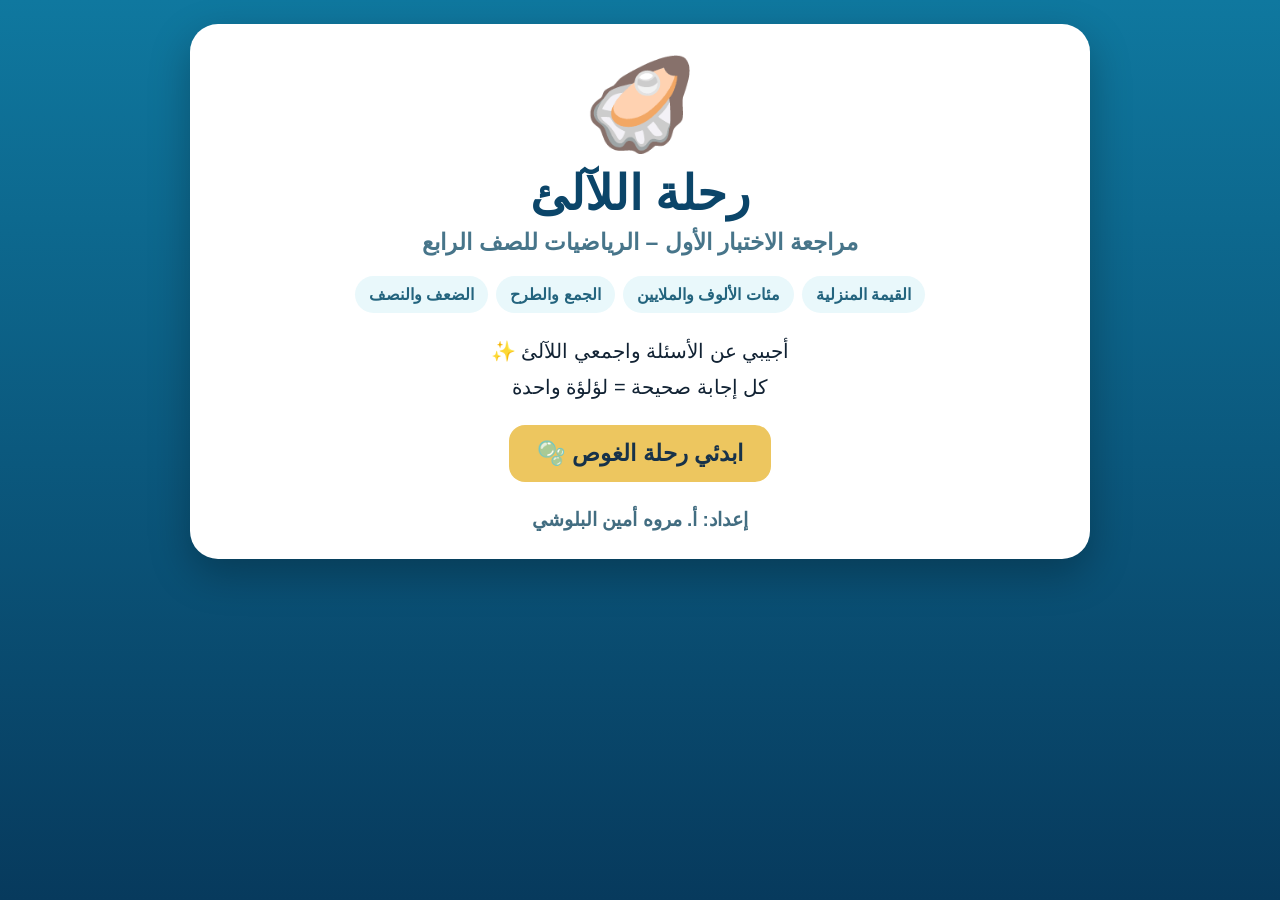
<file: pearl-quest-grade4.html>
<!doctype html><html lang="ar" dir="rtl"><meta charset="utf-8"><meta name="viewport" content="width=device-width,initial-scale=1"><title>رحلة اللآلئ</title><style>
body{margin:0;font-family:Tahoma,Arial;background:linear-gradient(#0f789f,#073a5d);min-height:100vh;color:#123}
main{max-width:900px;margin:auto;padding:24px}.card{background:#fff;border-radius:28px;padding:28px;box-shadow:0 15px 40px #0004}.center{text-align:center}
h1{font-size:48px;color:#0b4569;margin:8px}.sub{font-size:23px;color:#47758a;font-weight:bold}.tags{display:flex;gap:8px;flex-wrap:wrap;justify-content:center;margin:20px}.tag{background:#e9f8fb;padding:9px 14px;border-radius:30px;font-weight:bold;color:#23647e}
button{font:inherit;font-weight:bold;cursor:pointer;border:0}.start{padding:15px 28px;border-radius:16px;background:#edc65f;font-size:23px;color:#17324a}.credit{margin-top:26px;font-size:19px;font-weight:bold;color:#426d81}
#game,#end{display:none}.top{display:flex;justify-content:space-between;gap:10px;flex-wrap:wrap;margin-bottom:14px}.badge{background:#fff;padding:11px 15px;border-radius:15px;font-weight:bold;color:#0b4569}
.q{font-size:29px;line-height:1.7;color:#0b4569;font-weight:bold;margin:20px 0}.ans{display:grid;grid-template-columns:1fr 1fr;gap:12px}.ans button{padding:16px;border:2px solid #dcebf0;border-radius:16px;background:#f9fcfd;font-size:21px;color:#244b60}.ok{background:#e8f7ee!important;border-color:#6fc18f!important}.bad{background:#fff0f0!important;border-color:#df9999!important}.fb{text-align:center;min-height:55px;font-size:19px;font-weight:bold;margin-top:18px}.next{display:none;margin:auto;padding:12px 24px;border-radius:14px;background:#0b4569;color:white}.pearls{display:flex;flex-wrap:wrap;justify-content:center;gap:7px;margin-top:18px}.p{width:30px;height:30px;border-radius:50%;background:radial-gradient(circle at 35% 30%,#fff,#e9eef0 60%,#a9cbd8);box-shadow:0 2px 5px #0003}
@media(max-width:650px){h1{font-size:36px}.ans{grid-template-columns:1fr}.q{font-size:24px}}</style>
<body><main>
<section id="home"><div class="card center"><div style="font-size:90px">🦪</div><h1>رحلة اللآلئ</h1><div class="sub">مراجعة الاختبار الأول – الرياضيات للصف الرابع</div><div class="tags"><span class="tag">القيمة المنزلية</span><span class="tag">مئات الألوف والملايين</span><span class="tag">الجمع والطرح</span><span class="tag">الضعف والنصف</span></div><p style="font-size:20px;line-height:1.8">أجيبي عن الأسئلة واجمعي اللآلئ ✨<br>كل إجابة صحيحة = لؤلؤة واحدة</p><button class="start" onclick="start()">ابدئي رحلة الغوص 🫧</button><div class="credit">إعداد: أ. مروه أمين البلوشي</div></div></section>
<section id="game"><div class="top"><div class="badge" id="stage"></div><div class="badge">🦪 اللآلئ: <span id="score">0</span></div><div class="badge">السؤال <span id="num">1</span> / 12</div></div><div class="card"><div class="tag" id="topic"></div><div class="q" id="q"></div><div class="ans" id="answers"></div><div class="fb" id="fb"></div><button class="next" id="next" onclick="go()">السؤال التالي ←</button><div class="pearls" id="pearls"></div></div></section>
<section id="end"><div class="card center"><div style="font-size:85px">🧰🦪✨</div><h1>أحسنتِ يا غواصة اللآلئ!</h1><div class="sub">جمعتِ <span id="final"></span> من 12 لؤلؤة</div><p id="msg" style="font-size:21px;color:#47758a;font-weight:bold"></p><button class="start" onclick="location.reload()">إعادة اللعب 🔁</button><div class="credit">إعداد: أ. مروه أمين البلوشي</div></div></section>
<script>
const qs=[
["القيمة المنزلية – مئات الألوف","المحطة 1: خليج القيمة المنزلية","ما قيمة الرقم 7 في العدد 472,518؟",["7,000","70,000","700,000","700"],1,"الرقم 7 في منزلة عشرات الألوف، فقيمته 70,000."],
["القيمة المنزلية – الملايين","المحطة 1: خليج القيمة المنزلية","ما القيمة المنزلية للرقم 4 في العدد 4,236,105؟",["4,000","40,000","400,000","4,000,000"],3,"الرقم 4 في منزلة الملايين، فقيمته 4,000,000."],
["الصيغة القياسية","المحطة 1: خليج القيمة المنزلية","أي عدد يمثل: ثلاثة ملايين ومئتان وخمسة وأربعون ألفًا وثمانية عشر؟",["3,245,018","3,245,180","3,025,418","3,205,418"],0,"الإجابة الصحيحة 3,245,018."],
["المقارنة بين الأعداد","المحطة 1: خليج القيمة المنزلية","أي عدد هو الأكبر؟",["658,230","685,203","658,320","685,023"],1,"685,203 هو الأكبر."],
["الجمع","المحطة 2: ميناء العمليات","ما ناتج 246,358 + 132,417 ؟",["378,775","368,775","378,765","379,775"],0,"246,358 + 132,417 = 378,775."],
["الجمع مع إعادة التجميع","المحطة 2: ميناء العمليات","ما ناتج 587,649 + 246,783 ؟",["824,432","834,432","834,422","843,432"],1,"587,649 + 246,783 = 834,432."],
["الطرح","المحطة 2: ميناء العمليات","ما ناتج 753,420 − 231,105 ؟",["522,315","532,315","522,325","521,315"],0,"753,420 − 231,105 = 522,315."],
["الطرح مع إعادة التجميع","المحطة 2: ميناء العمليات","ما ناتج 900,000 − 458,726 ؟",["451,274","441,274","442,274","441,374"],1,"900,000 − 458,726 = 441,274."],
["مسألة لفظية – الجمع","المحطة 2: ميناء العمليات","جمعت مدرسة 125,430 غطاءً في الشهر الأول و214,570 في الشهر الثاني. كم غطاءً جُمِع؟",["330,000","340,000","339,000","350,000"],1,"125,430 + 214,570 = 340,000."],
["الضعف","المحطة 3: جزيرة الضعف والنصف","ما ضعف العدد 240؟",["120","360","480","440"],2,"240 × 2 = 480."],
["النصف","المحطة 3: جزيرة الضعف والنصف","ما نصف العدد 860؟",["430","460","420","380"],0,"860 ÷ 2 = 430."],
["الضعف والنصف","المحطة 3: جزيرة الضعف والنصف","إذا كان نصف عدد يساوي 350، فما العدد؟",["175","700","600","750"],1,"350 × 2 = 700."]
];let i=0,s=0,lock=false;
function start(){home.style.display="none";game.style.display="block";render()}
function render(){lock=false;let x=qs[i];stage.textContent=x[1];topic.textContent=x[0];num.textContent=i+1;q.textContent=x[2];fb.textContent="";next.style.display="none";answers.innerHTML="";x[3].forEach((v,j)=>{let b=document.createElement("button");b.textContent=v;b.onclick=()=>check(j,b);answers.appendChild(b)})}
function check(j,b){if(lock)return;lock=true;let x=qs[i],bs=[...answers.children];bs.forEach((z,k)=>{z.disabled=true;if(k===x[4])z.classList.add("ok")});if(j===x[4]){s++;score.textContent=s;fb.textContent="✨ إجابة صحيحة! حصلتِ على لؤلؤة جديدة 🦪";let p=document.createElement("span");p.className="p";pearls.appendChild(p)}else{b.classList.add("bad");fb.textContent="قريبة! 💙 "+x[5]}next.style.display="block"}
function go(){i++;if(i<qs.length)render();else{game.style.display="none";end.style.display="block";final.textContent=s;msg.textContent=s===12?"كنز كامل! أتقنتِ المراجعة وجمعتِ كل اللآلئ 🌟":s>=9?"عمل رائع جدًا! بقيت لآلئ قليلة للوصول إلى الكنز الكامل.":s>=6?"أداء جميل! راجعي الأسئلة ثم حاولي مرة أخرى.":"بداية جيدة 💙 أعيدي الرحلة وستجمعين لآلئ أكثر."}}
</script></main></body></html>
</file>
